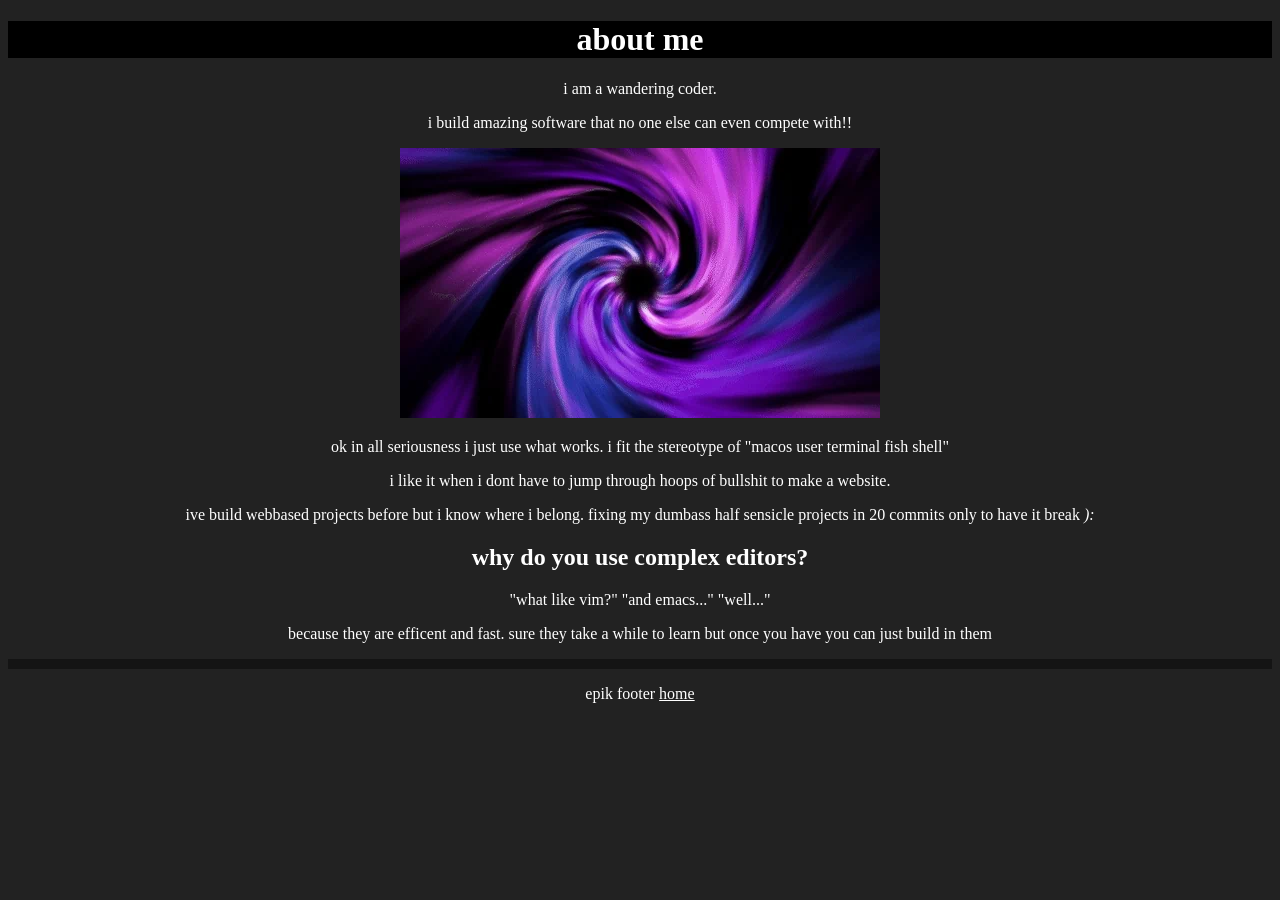
<file: about/index.html>
<!DOCTYPE html>
<html lang="en">
<head>
  <meta charset="UTF-8" />
  <title>about me</title>
  <meta name="author" content="">
  <meta name="description" content="">
  <meta property="og:image" content="assets/favicon.gif">
  <link rel="stylesheet" href="/styles/style.css">
  <link rel="icon" href="/assets/favicon.gif" type="image/x-icon">
</head>
<body>
  <h1 class="user">about me</h1>
<p>i am a wandering coder.</p>
<p>i build amazing software that no one else can even compete with!!</p>
<p><img src="/assets/space.gif" alt="space"></p>
<p>ok in all seriousness i just use what works.
i fit the stereotype of &quot;macos user terminal fish shell&quot;</p>
<p>i like it when i dont have to jump through hoops of bullshit to make a website.</p>
<p>ive build webbased projects before but i know where i belong. fixing my dumbass half sensicle projects in 20 commits only to have it break <em>):</em></p>
<h2>why do you use complex editors?</h2>
<p>&quot;what like vim?&quot;
&quot;and emacs...&quot;
&quot;well...&quot;</p>
<p>because they are efficent and fast. sure they take a while to learn but once you have you can just build in them</p>

  <hr>
  <p>epik footer <a href="/">home</a></p>
</body>
</html>
</file>
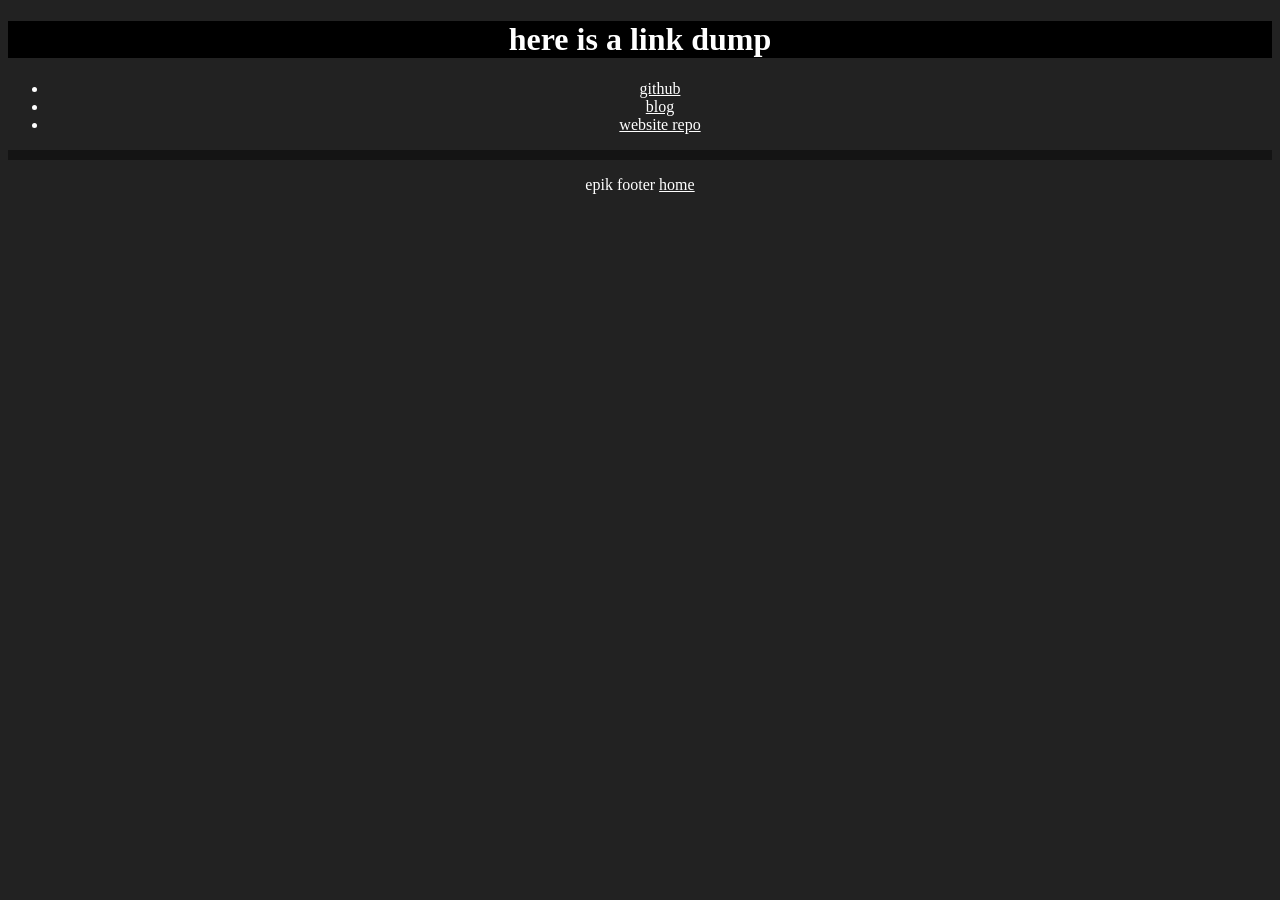
<file: links/index.html>
<!DOCTYPE html>
<html lang="en">
<head>
  <meta charset="UTF-8" />
  <title>some links</title>
  <meta name="author" content="">
  <meta name="description" content="">
  <meta property="og:image" content="assets/favicon.gif">
  <link rel="stylesheet" href="/styles/style.css">
  <link rel="icon" href="/assets/favicon.gif" type="image/x-icon">
</head>
<body>
  <h1 class="user">here is a link dump</h1>
<ul>
<li><a href="https://github.com/rhhen122">github</a></li>
<li><a href="https://rhhen.xyz/">blog</a></li>
<li><a href="https://github.com/rhhen122/portfolio">website repo</a></li>
</ul>

  <hr>
  <p>epik footer <a href="/">home</a></p>
</body>
</html>
</file>
<file: styles/style.css>
body {
    background-color: #222222;
    color: #ffffff;
    text-align: center;
}
.user { background-color: #000000; }
hr {
    opacity: 40%;
    border: 5px solid #000000;
}
a {
    color: #ffffff;
}
a:hover {
    text-decoration: wavy underline;
}
</file>
